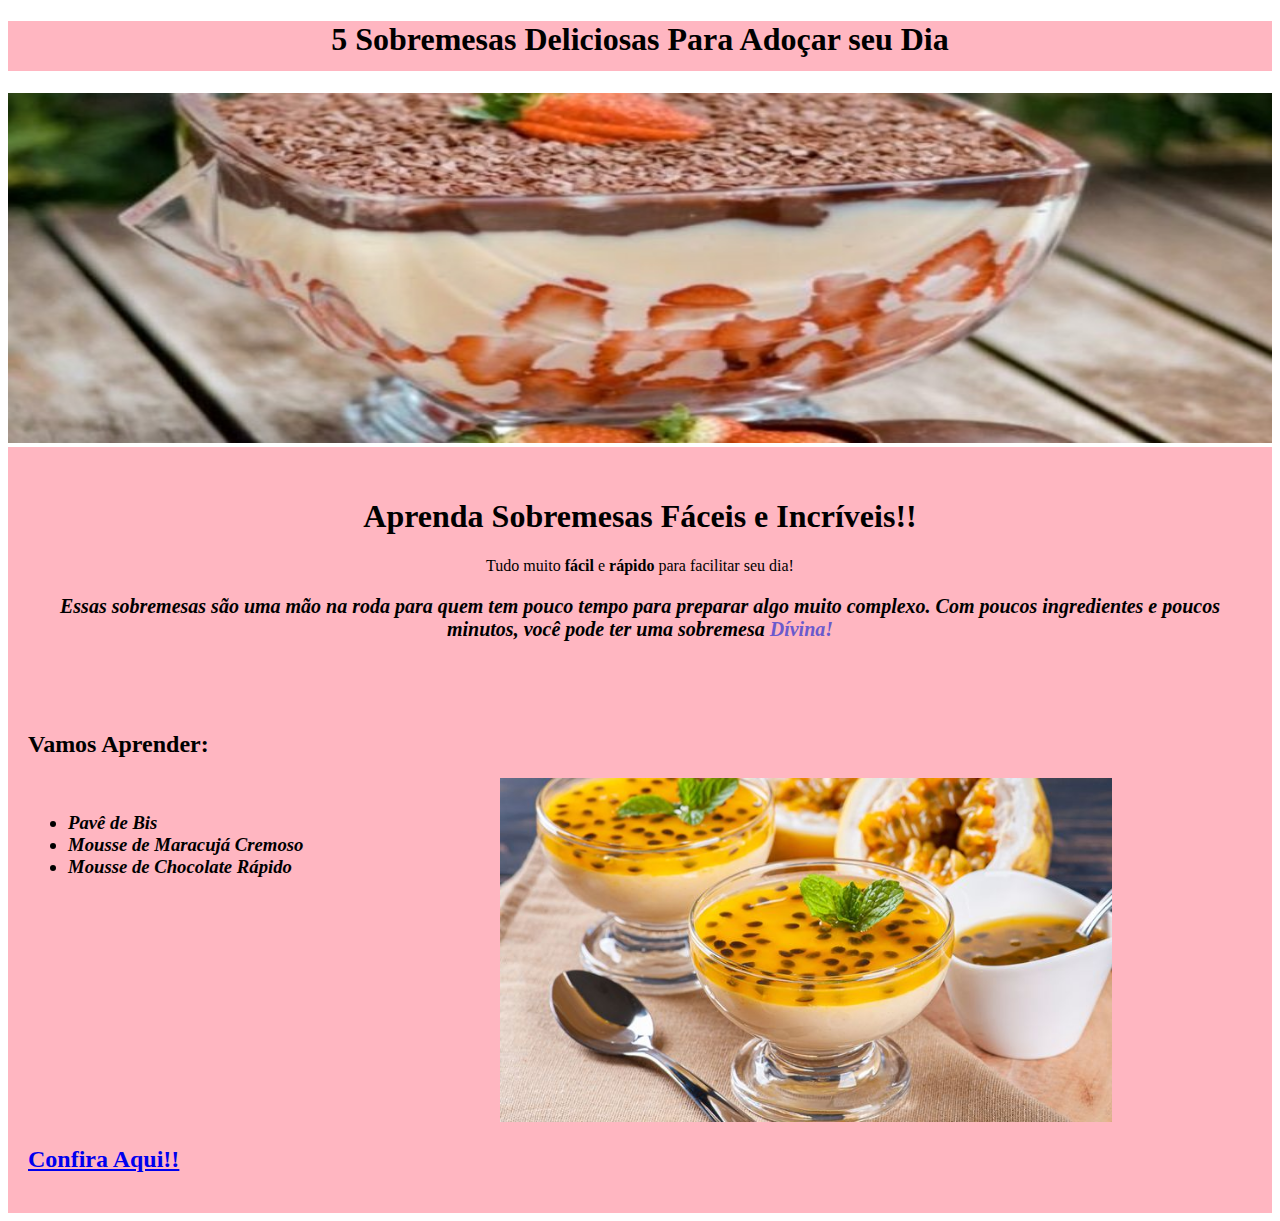
<file: index.html>
<!DOCTYPE html>
<html lang="pt-br">
	<head>
		<meta charset="UTF-8">
		<title>Receitas De Sobremesas Simples Para Seu Final de Semana</title>
		<link rel="stylesheet" href="style.css">
	</head>

	<body>
		<div id="cabecalho"><h1>5 Sobremesas Deliciosas Para Adoçar seu Dia</h1></div>
		<header>
			<h1 class="titulo-principal"></h1>
		</header>
		<img id="banner" src="banner.jpg">
		<div class="principal">
			<h1 class="titulo-centralizado">Aprenda Sobremesas Fáceis e Incríveis!!</h1>
	 
			<p>Tudo muito <strong>fácil</strong> e <strong>rápido</strong> para facilitar seu dia!</p>

			<h3><p id="missao"><em>Essas sobremesas são uma mão na roda para quem tem pouco tempo para preparar algo muito complexo. Com poucos ingredientes e poucos minutos, você pode ter uma sobremesa <strong>Dívina!</strong> </em></p></h3>

			<p></p>
		</div>

		<div class="confira">
			<h2 class="titulo-direita">Vamos Aprender: </h2>

			<ul>
				<h3><li class="itens">Pavê de Bis</li>
				<li class="itens">Mousse de Maracujá Cremoso</li>
				<li class="itens">Mousse de Chocolate Rápido</li></h3>
			</ul>

			<img src="doce.jpg" class="imagemdoce">

			<h2><a href="receitas.html">Confira Aqui!!</a></h2>
		</div>
	</body>
</html>
</file>
<file: style.css>
#cabecalho{
	text-align: center;
	background: lightpink;
	height: 50px;
	margin-top: 0%;
}

#banner {
	width:100%;
	height: 350px;
	margin-top: 0%;
}

.principal{
	background: lightpink;
	padding: 30px;
}

.titulo-principal {
	padding-left: 20px;
}

.titulo-centralizado {
	text-align: center
}

.titulo-esquerda{
	text-align: left;
}

p {
	text-align: center;
}

#missao {
	font-size: 20px
}

em strong {
	color:slateblue;
}

.itens {
	font-style: oblique;
}

.confira{
	background:lightpink;
	padding: 20px;
}

ul {
	display: inline-block;
	vertical-align: top;
	width: 20%;
	margin-right: 15%;
}

.imagemdoce {
	width: 50%;
}
</file>
